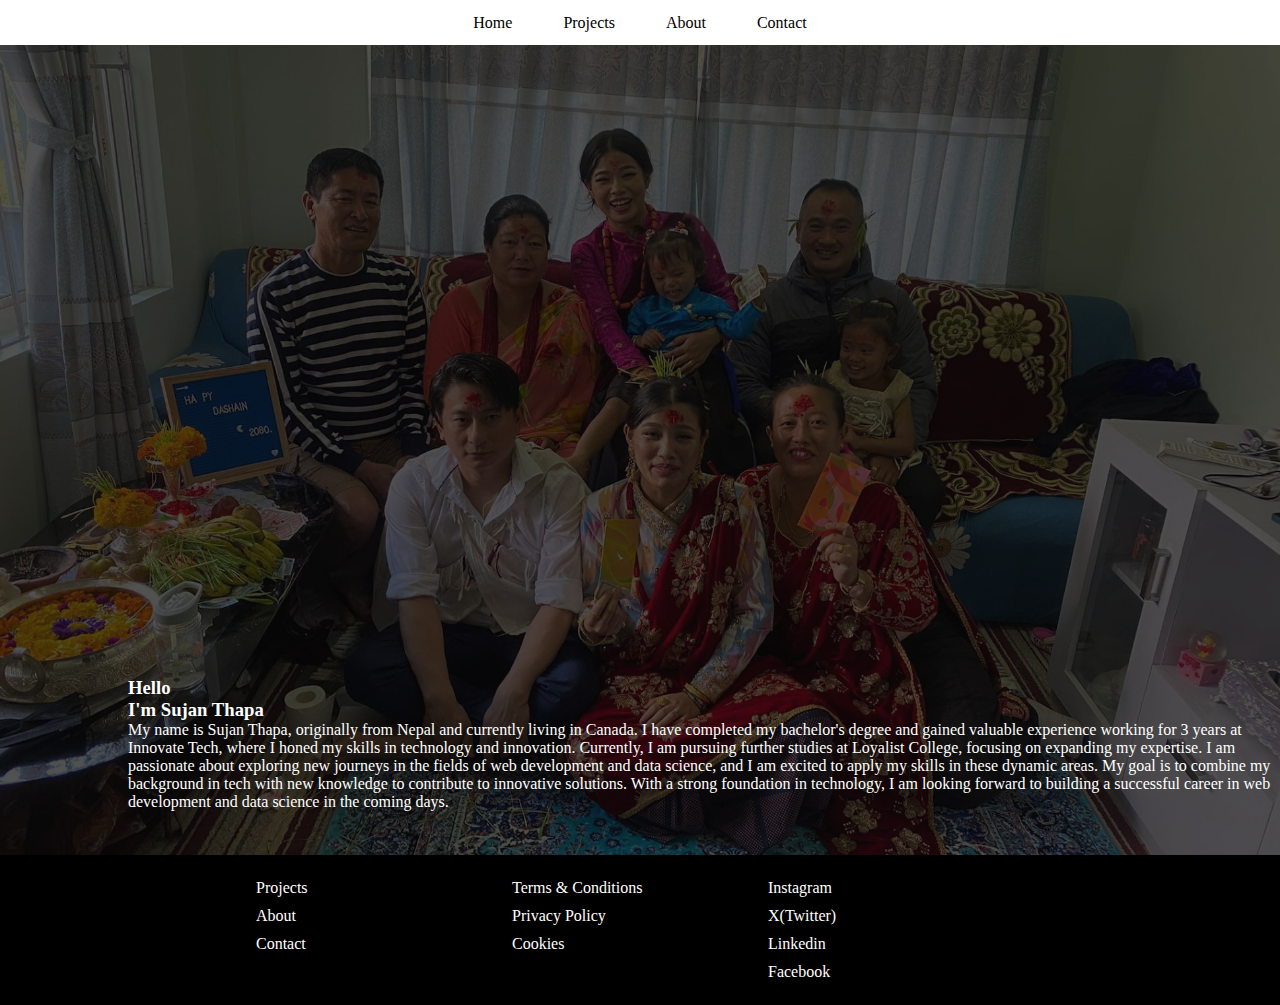
<file: index.html>
<!DOCTYPE html>
<html lang="en">

<head>
    <meta charset="UTF-8">
    <meta name="viewport" content="width=device-width, initial-scale=1.0">
    <title>My Portfolio</title>
    <link rel="stylesheet" href="./css/style.css">
</head>

<body>

    <section class="navbar">
        <nav class="nav">
            <ul class="info">
                <li><a href="./index.html">Home</a></li>
                <li><a href="./views/projects.html">Projects</a></li>
                <li><a href="./views/about.html">About</a></li>
                <li><a href="./views/contact.html">Contact</a></li>
            </ul>
        </nav>
    </section>


    <section class="main-div">
        <div class="thumbnail">
            <img src="./assets/images/family.JPG" alt="Sujan Thapa">
        </div>
        <div class="info-details">
            <h3>Hello</h3>
            <h3>I'm Sujan Thapa</h3>
            <p>My name is Sujan Thapa, originally from Nepal and currently living in Canada. I have completed my bachelor's degree and gained valuable experience working for 3 years at Innovate Tech, where I honed my skills in technology and innovation. Currently, I am pursuing further studies at Loyalist College, focusing on expanding my expertise. I am passionate about exploring new journeys in the fields of web development and data science, and I am excited to apply my skills in these dynamic areas. My goal is to combine my background in tech with new knowledge to contribute to innovative solutions. With a strong foundation in technology, I am looking forward to building a successful career in web development and data science in the coming days.</p>
            
        </div>
    </section>

    <section class="footer">
        <footer>
            <div class="footer-items">
                <a href="./views/projects.html">Projects</a>
                <a href="./views/about.html">About</a>
                <a href="./views/contact.html">Contact</a>
            </div>

            <div class="footer-items legal-terms">
                <a href="faq">Terms & Conditions</a>
                <a href="haha">Privacy Policy</a>
                <a href="haha">Cookies</a>
                <!-- <a href="haha"></a> -->
            </div>

            <div class="footer-items connect">
                <a href="https://www.instagram.com/sujanvg/">Instagram</a>
                <a href="https://x.com/sujanvgg">X(Twitter)</a>
                <a href="https://www.linkedin.com/in/sujan-thapa-1571a91bb/">Linkedin</a>
                <a href="https://www.facebook.com/profile.php?id=100007906269613">Facebook</a>
            </div>

        </footer>
    </section>



</body>

</html>
</file>
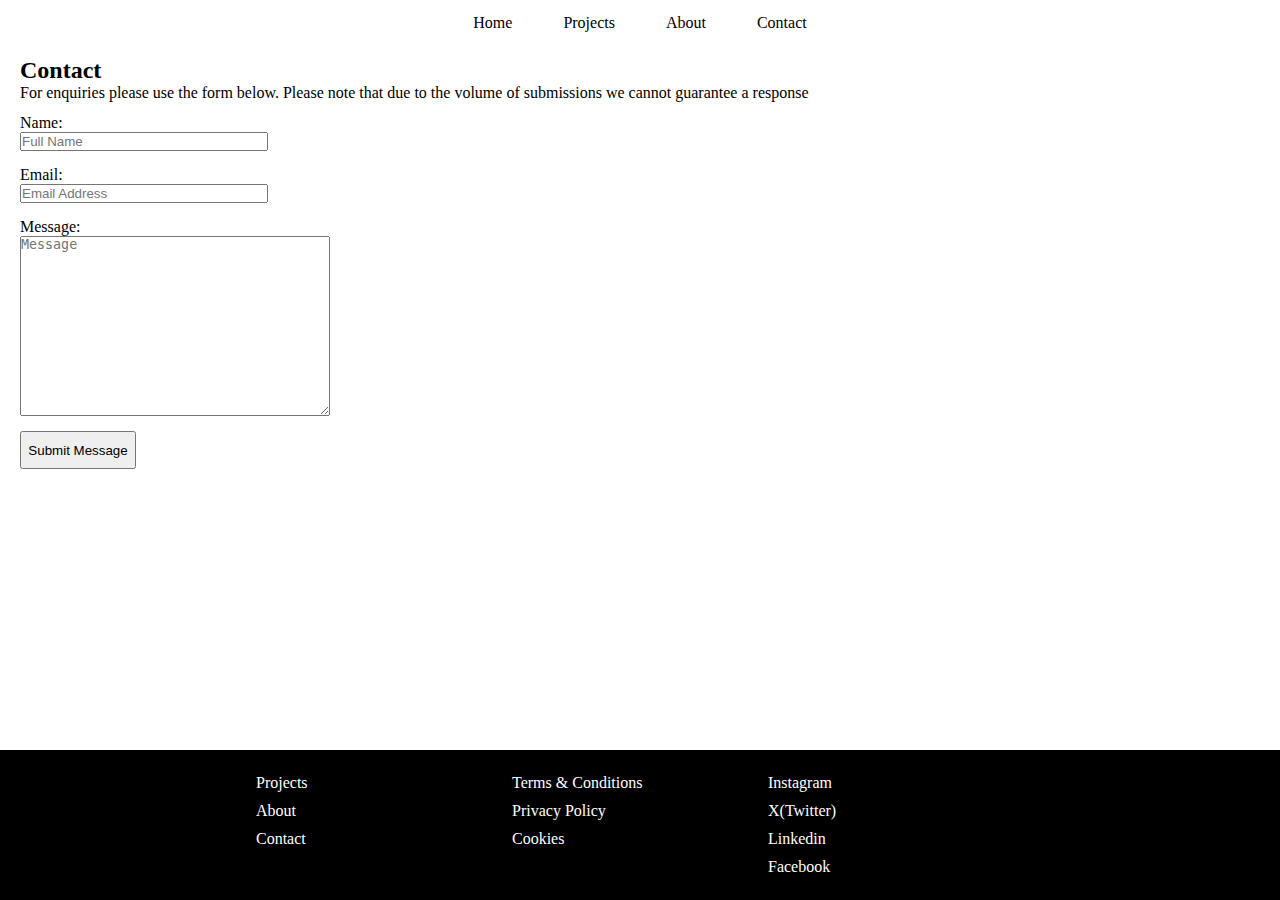
<file: views/contact.html>
<!DOCTYPE html>
<html lang="en">
<head>
    <meta charset="UTF-8">
    <meta name="viewport" content="width=device-width, initial-scale=1.0">
    <title>Contact</title>
    <link rel="stylesheet" href="../css/contact.css">
</head>
<body>
    <section class="navbar">
        <nav class="nav">
            <ul class="info">
                <li><a href="../index.html">Home</a></li>
                <li><a href="./projects.html">Projects</a></li>
                <li><a href="./about.html">About</a></li>
                <li><a href="./contact.html">Contact</a></li>
            </ul>
        </nav>
    </section>

    <section id="contact">
        <h2>Contact</h2>
        <p>For enquiries please use the form below. Please note that due to the volume of submissions we cannot guarantee a response
        </p>

        <form id="contact-form">
            <div class="fields">
                <label for="name">Name:</label>
                <input class="contact-details" type="text" id="name" name="name" placeholder="Full Name" required>

            </div>

            <div class="fields">
                <label for="email">Email:</label>
                <input class="contact-details" type="email" id="email" name="email" placeholder="Email Address" required>

            </div>

            <div class="fields">
                <label for="message">Message:</label>
                <textarea class="message" id="message" name="message" placeholder="Message" required></textarea>

            </div>
            <button type="submit">Submit Message</button>
        </form>
        <div id="form-feedback"></div>
    </section>

    <section class="footer">
        <footer>
            <div class="footer-items">
                <a href="./views/projects.html">Projects</a>
                <a href="./views/about.html">About</a>
                <a href="./views/contact.html">Contact</a>
            </div>

            <div class="footer-items legal-terms">
                <a href="faq">Terms & Conditions</a>
                <a href="haha">Privacy Policy</a>
                <a href="haha">Cookies</a>
                <!-- <a href="haha"></a> -->
            </div>

            <div class="footer-items connect">
                <a href="https://www.instagram.com/sujanvg/">Instagram</a>
                <a href="https://x.com/sujanvgg">X(Twitter)</a>
                <a href="https://www.linkedin.com/in/sujan-thapa-1571a91bb/">Linkedin</a>
                <a href="https://www.facebook.com/profile.php?id=100007906269613">Facebook</a>
            </div>

        </footer>
    </section>

    <script src="../Form_Enhancement/formEnhancement.js"></script>
</body>
</html>
</file>
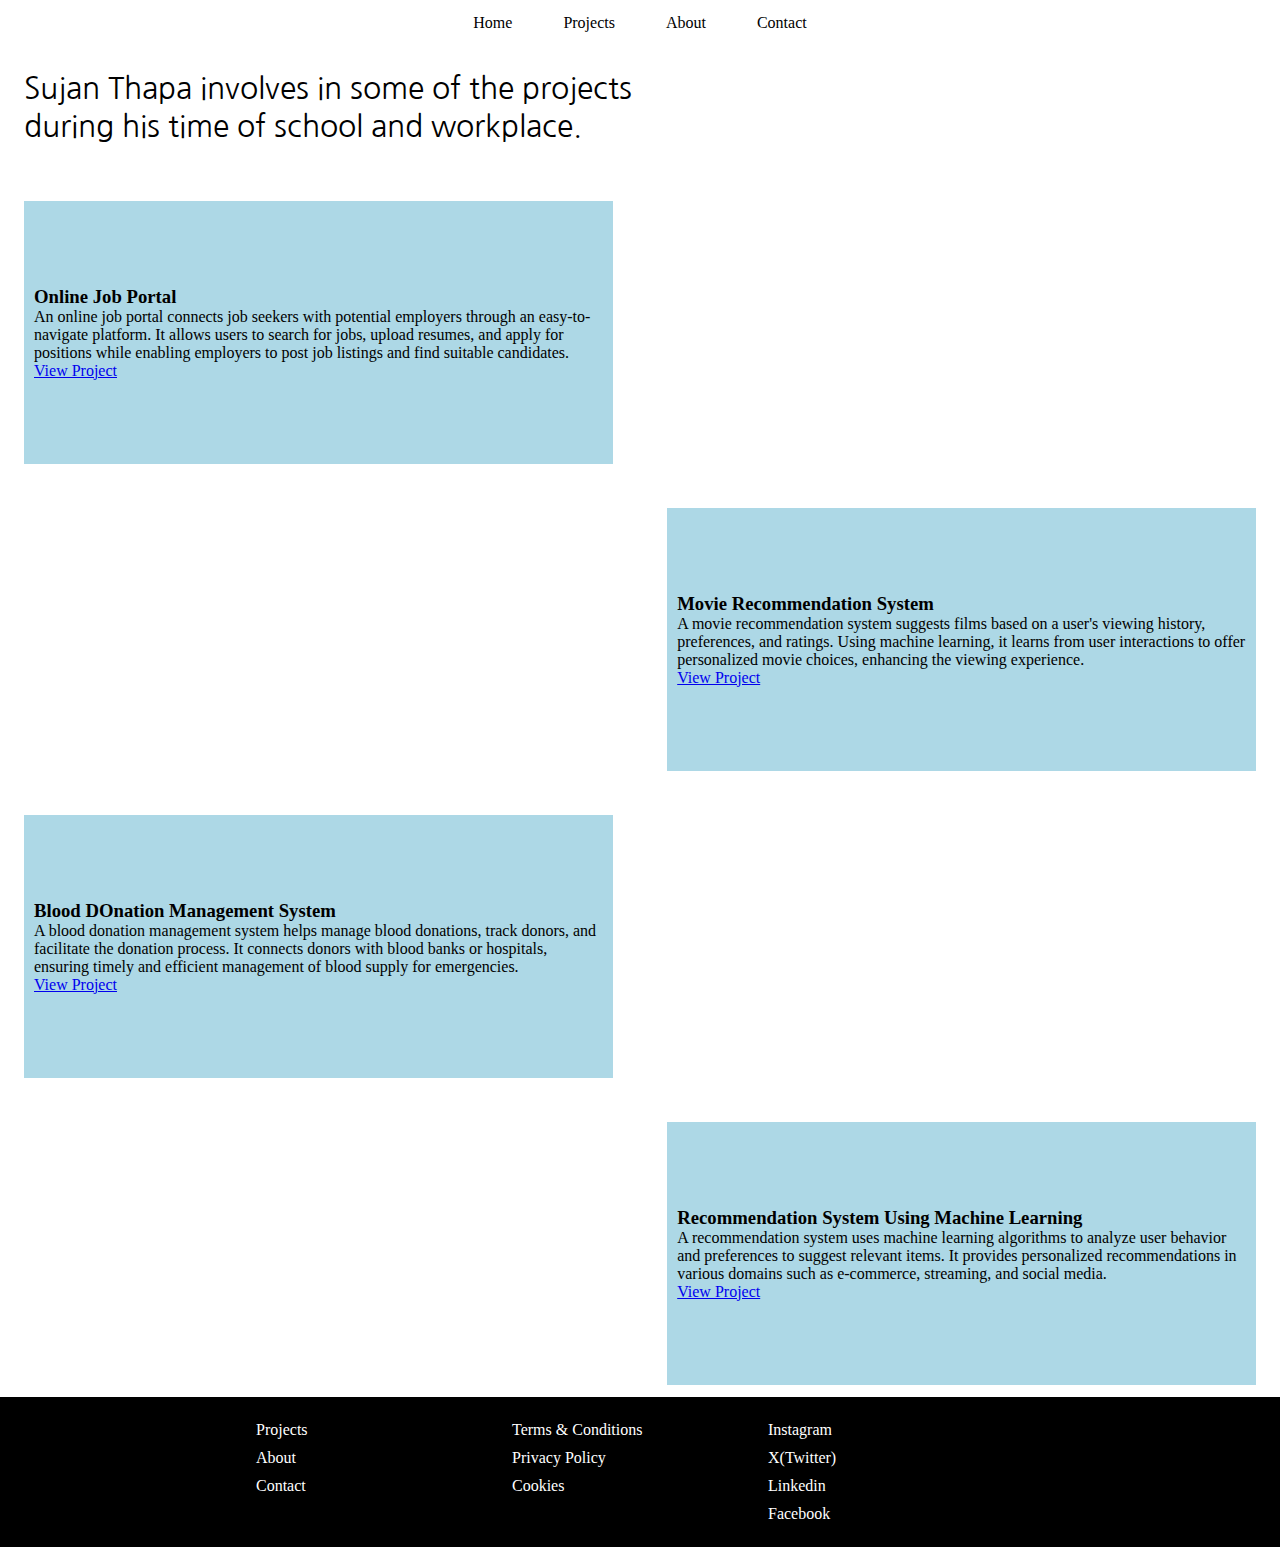
<file: views/projects.html>
<!DOCTYPE html>
<html lang="en">

<head>
    <meta charset="UTF-8">
    <meta name="viewport" content="width=device-width, initial-scale=1.0">
    <title>Projects</title>
    <link rel="stylesheet" href="../css/projects.css">
    <link rel="preconnect" href="https://fonts.googleapis.com">
    <link rel="preconnect" href="https://fonts.gstatic.com" crossorigin>
    <link href="https://fonts.googleapis.com/css2?family=Nanum+Gothic&display=swap" rel="stylesheet">

</head>

<body>

    <body>
        <section class="navbar">
            <nav class="nav">
                <ul class="info">
                    <li><a href="../index.html">Home</a></li>
                    <li><a href="./projects.html">Projects</a></li>
                    <li><a href="./about.html">About</a></li>
                    <li><a href="./contact.html">Contact</a></li>
                </ul>
            </nav>
        </section>

        <section id="projects">
            <div class="heading">
                <h3>Sujan Thapa involves in some of the projects during his time of school and workplace.</h3>

            </div>
            <!-- <div class="box left">
                <h3>Online Job Portal</h3>
                <p>Lorem ipsum dolor sit amet consectetur adipisicing elit. Maiores commodi at doloremque nihil beatae
                    iusto possimus ratione deleniti sequi illo modi nisi recusandae, est quis architecto ullam sapiente
                    necessitatibus iste id odio libero minima provident atque. Nobis, accusantium nisi, reiciendis et
                    nihil pariatur necessitatibus accusamus earum, amet nulla voluptatem facere?</p>

            </div>

            <div class="box right">
                <h5>Movie Recommendation System</h5>
                <p>Lorem ipsum dolor sit amet consectetur adipisicing elit. Maiores commodi at doloremque nihil beatae
                    iusto possimus ratione deleniti sequi illo modi nisi recusandae, est quis architecto ullam sapiente
                    necessitatibus iste id odio libero minima provident atque. Nobis, accusantium nisi, reiciendis et
                    nihil pariatur necessitatibus accusamus earum, amet nulla voluptatem facere?</p>
            </div>

            <div class="box left">
                <h5>Auto Consulting System</h5>
                <p>Lorem ipsum dolor sit amet consectetur adipisicing elit. Maiores commodi at doloremque nihil beatae
                    iusto possimus ratione deleniti sequi illo modi nisi recusandae, est quis architecto ullam sapiente
                    necessitatibus iste id odio libero minima provident atque. Nobis, accusantium nisi, reiciendis et
                    nihil pariatur necessitatibus accusamus earum, amet nulla voluptatem facere?</p>
            </div>

            <div class="box right">
                <h5>Ride Sharing App(Wahan)</h5>
                <p>Lorem ipsum dolor sit amet consectetur adipisicing elit. Maiores commodi at doloremque nihil beatae
                    iusto possimus ratione deleniti sequi illo modi nisi recusandae, est quis architecto ullam sapiente
                    necessitatibus iste id odio libero minima provident atque. Nobis, accusantium nisi, reiciendis et
                    nihil pariatur necessitatibus accusamus earum, amet nulla voluptatem facere?</p>
            </div> -->

        </section>

        <section class="footer">
            <footer>
                <div class="footer-items">
                    <a href="./projects.html">Projects</a>
                    <a href="./about.html">About</a>
                    <a href="./contact.html">Contact</a>
                </div>

                <div class="footer-items legal-terms">
                    <a href="faq">Terms & Conditions</a>
                    <a href="haha">Privacy Policy</a>
                    <a href="haha">Cookies</a>
                    <!-- <a href="haha"></a> -->
                </div>

                <div class="footer-items connect">
                    <a href="https://www.instagram.com/sujanvg/">Instagram</a>
                    <a href="https://x.com/sujanvgg">X(Twitter)</a>
                    <a href="https://www.linkedin.com/in/sujan-thapa-1571a91bb/">Linkedin</a>
                    <a href="https://www.facebook.com/profile.php?id=100007906269613">Facebook</a>
                </div>

            </footer>
        </section>

        <script src="../Dynamic_Projects/dynamicProjects.js"></script>

    </body>
</body>

</html>
</file>
<file: css/style.css>
* {
    margin: 0;
    padding: 0;
    flex-direction: column; /* Makes children stack vertically */
    box-sizing: border-box; /* Ensures consistent box sizing */
}

.navbar {
    display: flex;
    flex-direction: row;
    justify-content: center;
    height: 45px;
    align-items: center;
}

.info {
    display: flex;
    flex-direction: row;
    gap: 51px;
    text-decoration: none;
    list-style: none;
}
.info a {
    text-decoration: none;
    color: black;
}

/* css for main body */
.main-div{
    display: flex;
    /* flex: 1; */
    flex-direction: row;
    height: 90vh;
    position: relative;
}

.main-div .thumbnail {
    width: 100vw; /* Full width of the viewport */
    height: 100%; /* Height is 50% of the viewport */
    overflow: hidden; /* Ensures no overflow */
    display: flex; /* Centers the image inside the container */
    justify-content: center;
    align-items: center;
    background-color: #080808; /* Optional: Adds a background color */
    position: absolute;
    top: 0;
    left: 0;
}

.main-div .thumbnail > img {
    width: 100%; /* Scale image to fit the width of the container */
    height: auto; /* Scale image to fit the height of the container */
    object-fit: contain; /* Ensures the entire image is visible */
    opacity: 0.3;
}

/* .main-div .info-details{
    counter-reset: white;
} */

.main-div .info-details{
    /* width: 100%; */
    z-index: 2;
    display: flex
;
    /* flex-direction: column; */
    justify-content: center;
    /* align-items: center; */
    color: white;
    position: absolute;
    top: 78%;
    left: 10%;
}

/* css for footer */

.footer{
    /* max-width:100vw; */
    width: 100vw;
    margin: auto;
    padding: 14px;
    background-color: black;
    
    /* position: relative; */
    /* margin-bottom: 0; */
    /* bottom: 0; */
    
    
}

.footer footer{
    display: grid;
    grid-template-columns: 1fr 1fr 1fr;
    flex-direction: grid;
    width: 60vw;
    
    margin: auto;
    /* background-color: yellow; */
    padding: 10px 0;
}

footer .footer-items{
    display: flex;
    flex-direction: column;
    gap: 10px;
}

footer .footer-items a{
    color: white;
    text-decoration: none;
}
</file>
<file: css/contact.css>
* {
    margin: 0;
    padding: 0;
    flex-direction: column; /* Makes children stack vertically */
    box-sizing: border-box; /* Ensures consistent box sizing */
    /* position: relative; */
    
}
html, body{
    /* display: flex; */
    height: 100%;
    display: flex;
    flex-direction: column; /* Stack children vertically */
}

.navbar {
    display: flex;
    flex-direction: row;
    justify-content: center;
    height: 45px;
    align-items: center;
}

.info {
    display: flex;
    flex-direction: row;
    gap: 51px;
    text-decoration: none;
    list-style: none;
}
.info a {
    text-decoration: none;
    color: black;
}


/* css for contact form */
#contact{
    display: flex;
    flex-direction: column;
    margin: 12px 20px;
    height: 60vh;
    flex: 1;

}

#contact-form{
    display: flex;
    gap: 15px;
    margin-top: 12px;
}

#contact-form .fields{
    display: flex;
}

#contact-form .contact-details{
    width: 20%;

}



#contact-form .message{
    width: 25%;
    height: 20vh;
}

#contact-form>button{
    width: 116px;
    height: 38px;
}

#form-feedback{
    width: 20%;
    height: 20px;
}



/* css for footer */

/* css for footer */

.footer{
    /* max-width:100vw; */
    width: 100vw;
    margin: auto;
    padding: 14px;
    background-color: black;
    /* position: absolute; */
    bottom: 0;
    
    /* position: relative; */
    /* margin-bottom: 0; */
    /* bottom: 0; */
    
    
}

.footer footer{
    display: grid;
    grid-template-columns: 1fr 1fr 1fr;
    flex-direction: grid;
    width: 60vw;
    
    margin: auto;
    /* background-color: yellow; */
    padding: 10px 0;
}

footer .footer-items{
    display: flex;
    flex-direction: column;
    gap: 10px;
}

footer .footer-items a{
    color: white;
    text-decoration: none;
}
</file>
<file: css/projects.css>
* {
    margin: 0;
    padding: 0;
    flex-direction: column;
    /* Makes children stack vertically */
    box-sizing: border-box;
    /* Ensures consistent box sizing */
    /* position: relative; */

}

body {
    display: flex;
}

.navbar {
    display: flex;
    flex-direction: row;
    justify-content: center;
    height: 45px;
    align-items: center;
}

.info {
    display: flex;
    flex-direction: row;
    gap: 51px;
    text-decoration: none;
    list-style: none;
}

.info a {
    text-decoration: none;
    color: black;
}



/* General container styling */
#projects {
    display: flex;
    flex-direction: column;
    /* Stacks boxes vertically */
    gap: 20px;
    /* Adds space between boxes */
    flex: 1;
}

#projects .heading{
    width: 50vw;
    margin: 24px;
}

#projects .heading h3 {
    font-family: "Nanum Gothic", sans-serif;
    font-weight: 300;
    font-size: 30px;
    font-style: normal;
    /* line-height: 58px; */
}

/* Styling for individual boxes */
.box {
    width: 46%;
    /* Half column width */
    height: 263px;
    margin: 12px 24px 12px;
    /* margin: 25px 26px 75px; */

    /* Set a fixed height for demo */
    background-color: lightblue;
    display: flex;
    justify-content: center;
    /* align-items: center; */
    /* Centers content inside the box */
    color: black;
    /* font-weight: bold; */
    padding: 10px;
}

/* Positioning alternate sides */
.left {
    align-self: flex-start;
    /* Aligns to the left */
}

.right {
    align-self: flex-end;
    /* Aligns to the right */
}


/* css for footer */

.footer {
    /* max-width:100vw; */
    width: 100vw;
    margin: auto;
    padding: 14px;
    background-color: black;
    /* position: absolute; */
    bottom: 0;

    /* position: relative; */
    /* margin-bottom: 0; */
    /* bottom: 0; */


}

.footer footer {
    display: grid;
    grid-template-columns: 1fr 1fr 1fr;
    flex-direction: grid;
    width: 60vw;

    margin: auto;
    /* background-color: yellow; */
    padding: 10px 0;
}

footer .footer-items {
    display: flex;
    flex-direction: column;
    gap: 10px;
}

footer .footer-items a {
    color: white;
    text-decoration: none;
}
</file>
